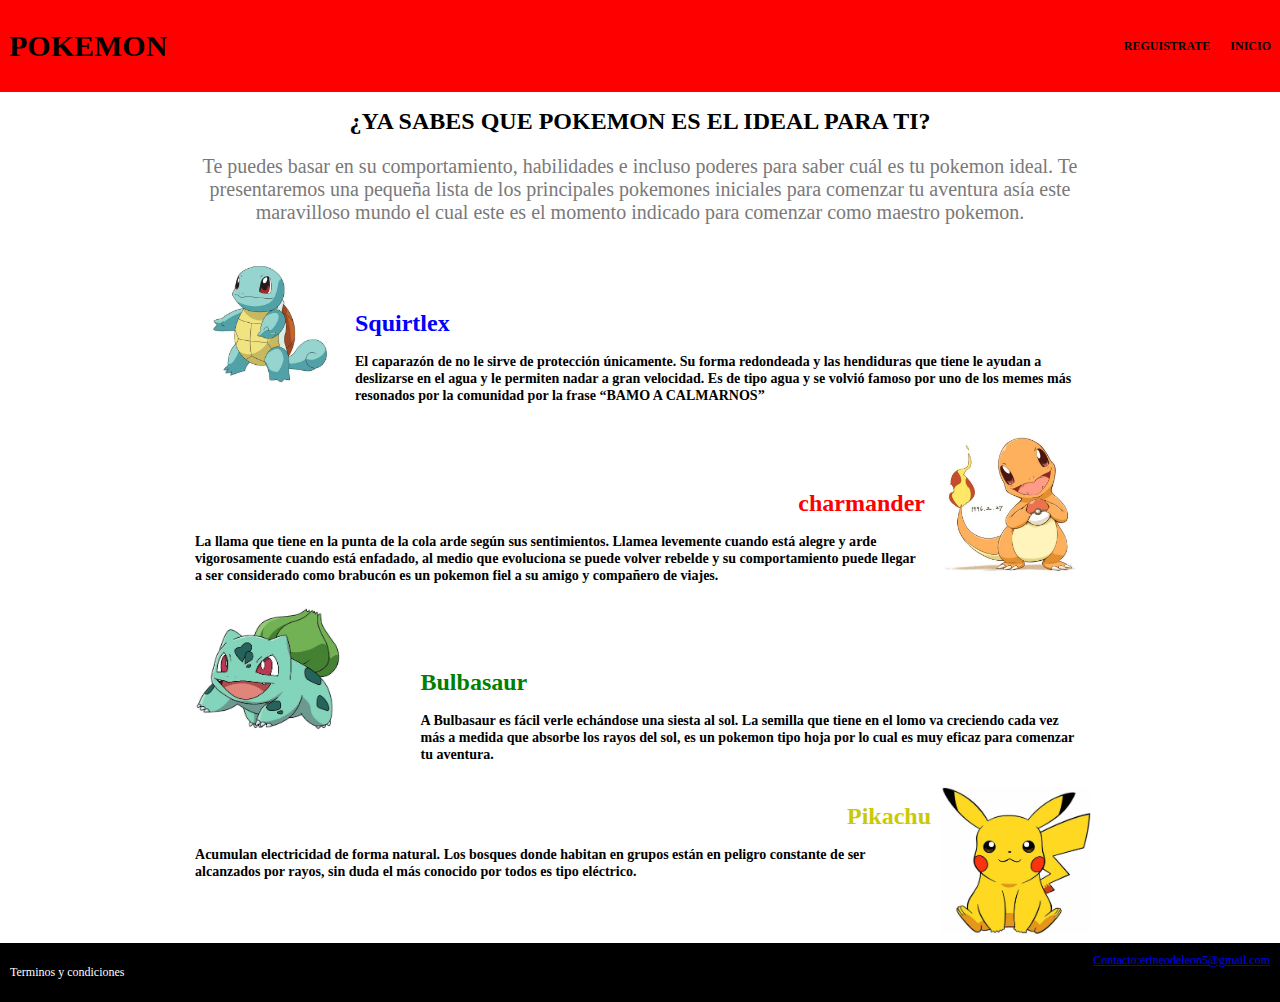
<file: cual_es_tu_pokemon.html>
<!DOCTYPE html>
<html lang="es">

<head>
    <meta charset="UTF-8">
    <meta name="viewport" content="width=device-width, initial-scale=1.0">
    <link rel="stylesheet" href="estilos/grid.css">
    <link rel="stylesheet" href="estilos/animation.css">
    <link rel="stylesheet" href="estilos/estilos.css">
    <title>TU POKEMON IDEAL</title>
</head>

<body class="cuerpo">
    <!--se empieza el nav-->
    <nav>
        <div class="titulo">
            <h1>POKEMON</h1>
        </div>
        <div class="nac_options">
            <ul>
                <li><a href="reguistrate.html"><b>REGUISTRATE</b></a></li>
                <li> <a href="index.html"><b>INICIO</b></a></li>
            </ul>
        </div>
    </nav>
    <!--aqui termina el nav-->
    <div class="container">
        <div class="Info">
            <h1>¿YA SABES QUE POKEMON ES EL IDEAL PARA TI?</h1>
            <p>Te puedes basar en su comportamiento, habilidades e incluso poderes para saber cuál es tu pokemon ideal. Te presentaremos una pequeña lista de los principales pokemones iniciales para comenzar tu aventura asía este maravilloso mundo el cual
                este es el momento indicado para comenzar como maestro pokemon.</p>
        </div>
        <div class="row">
            <div class="col8">
                <img src="imagenes/blanco.jpg" alt="">
            </div>
            <div class="col6">
                <br>
                <br>
                <br>
                <h1><b>Squirtle</b>x</h1>
                <h3>El caparazón de no le sirve de protección únicamente. Su forma redondeada y las hendiduras que tiene le ayudan a deslizarse en el agua y le permiten nadar a gran velocidad. Es de tipo agua y se volvió famoso por uno de los memes más resonados
                    por la comunidad por la frase “BAMO A CALMARNOS” </h3>
            </div>
        </div>
        <div class="row">
            <div class="col5">
                <br>
                <br>
                <br>
                <h1>charmander</h1>
                <h3>La llama que tiene en la punta de la cola arde según sus sentimientos. Llamea levemente cuando está alegre y arde vigorosamente cuando está enfadado, al medio que evoluciona se puede volver rebelde y su comportamiento puede llegar a ser
                    considerado como brabucón es un pokemon fiel a su amigo y compañero de viajes. </h3>
            </div>
            <div class="col7">
                <img src="imagenes/charmander.jpg" alt="">
            </div>
        </div>
        <div class="row">
            <div class="col3">
                <img src="imagenes/bulbasaur.jpg" alt="">
            </div>
            <div class="col9">
                <br>
                <br>
                <br>
                <h1>Bulbasaur</h1>
                <h3>A Bulbasaur es fácil verle echándose una siesta al sol. La semilla que tiene en el lomo va creciendo cada vez más a medida que absorbe los rayos del sol, es un pokemon tipo hoja por lo cual es muy eficaz para comenzar tu aventura. </h3>
            </div>
        </div>
        <div class="row">
            <div class="col10">
                <h1>Pikachu</h1>
                <h3>Acumulan electricidad de forma natural. Los bosques donde habitan en grupos están en peligro constante de ser alcanzados por rayos, sin duda el más conocido por todos es tipo eléctrico.</h3>
            </div>
            <div class="col2">
                <img src="imagenes/pikachu.jpg" alt="">

            </div>
        </div>

    </div>
    <!--pie de pagina-->
    <footer>
        <div>
            <p>Terminos y condiciones</p>

        </div>
        <div>
            <a href="mailton:Contacto:erineodeleon5@gmail.com">Contacto:erineodeleon5@gmail.com</a>
        </div>
    </footer>
</body>

</html>
</file>
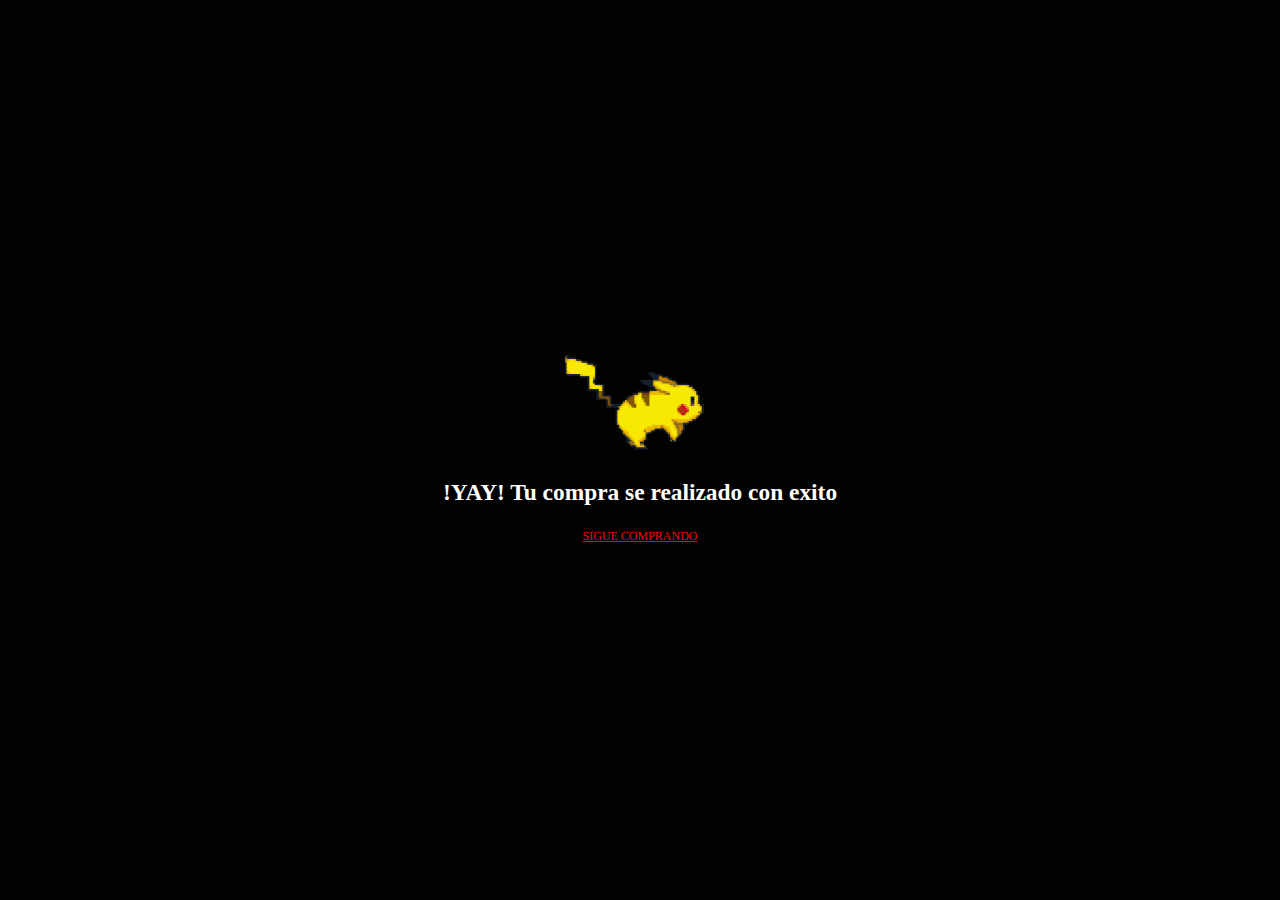
<file: exito.html>
<!DOCTYPE html>
<html lang="es">

<head>
    <meta charset="UTF-8">
    <meta name="viewport" content="width=device-width, initial-scale=1.0">
    <link rel="stylesheet" href="estilos/estilos.css">
    <link rel="stylesheet" href="estilos/animation.css">
    <link rel="stylesheet" href="estilos/paypal.css">
    <title>Exito</title>
</head>

<body>
    <div class="cont_pp">
        <img src="imagenes/pikachu-2.gif" alt="">
        <h3>!YAY! Tu compra se realizado con exito</h3>
        <p><a href="index.html">SIGUE COMPRANDO</a></p>
    </div>
</body>

</html>
</file>
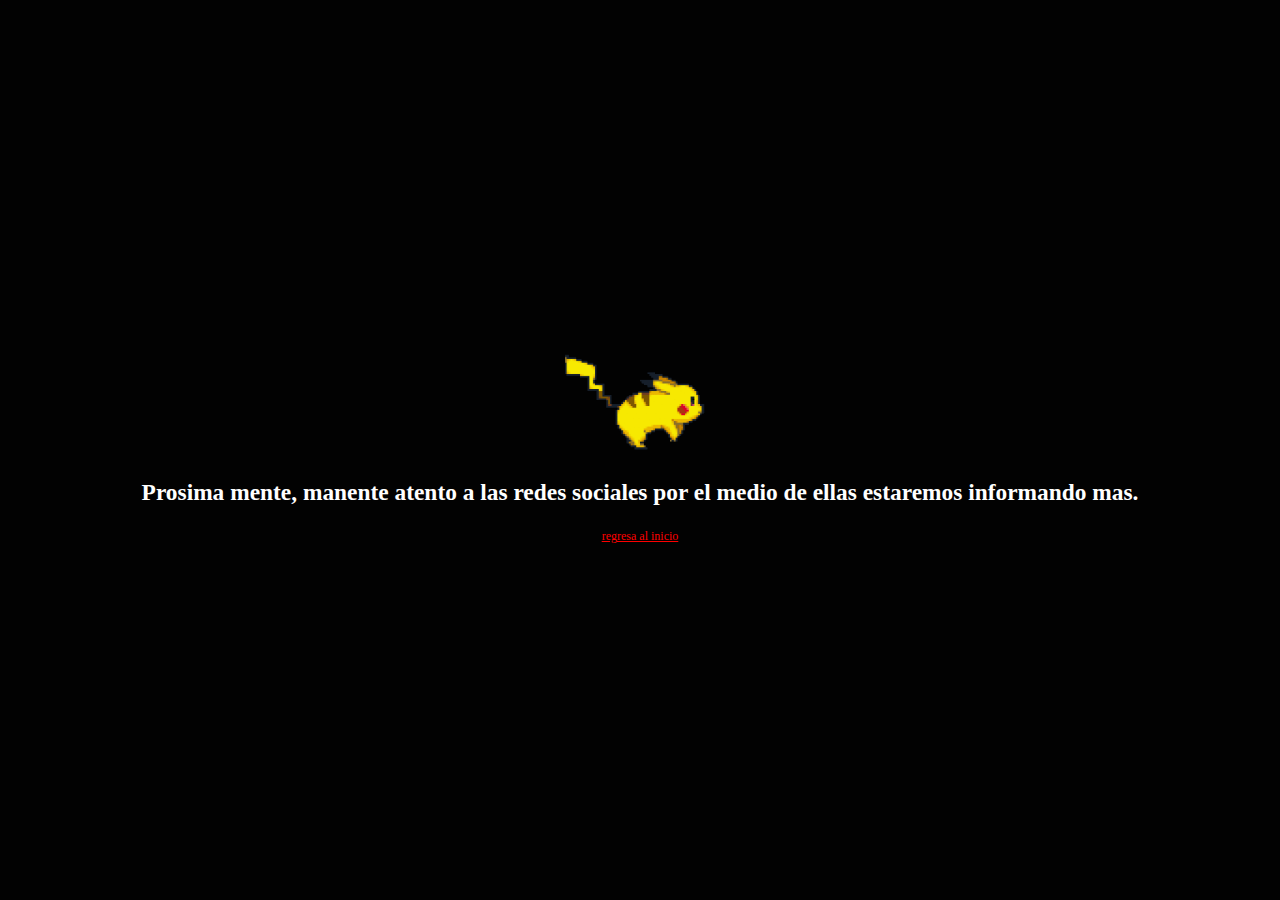
<file: falla.html>
<!DOCTYPE html>
<html lang="es">

<head>
    <meta charset="UTF-8">
    <meta name="viewport" content="width=device-width, initial-scale=1.0">
    <link rel="stylesheet" href="estilos/estilos.css">
    <link rel="stylesheet" href="estilos/animation.css">
    <link rel="stylesheet" href="estilos/paypal.css">
    <title>FALLA</title>
</head>

<body>
    <div class="cont_pp">
        <img src="imagenes/pikachu-2.gif" alt="">
        <h3>Prosima mente, manente atento a las redes sociales por el medio de ellas estaremos informando mas.</h3>
        <p><a href="index.html">regresa al inicio</a></p>
    </div>
</body>

</html>
</file>
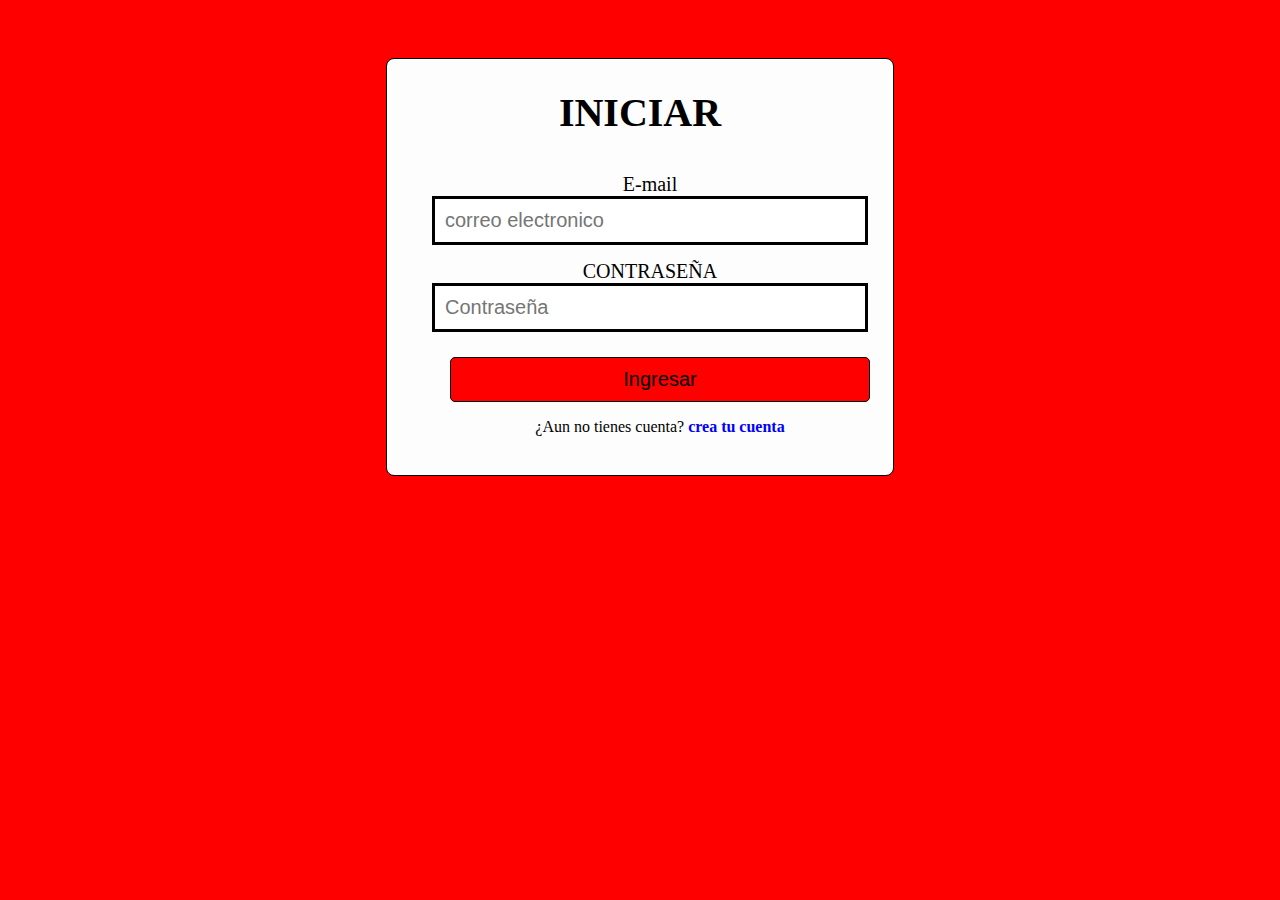
<file: iniciar.html>
<!DOCTYPE html>
<html lang="es">

<!DOCTYPE html>
<html lang="es">

<head>
    <meta charset="UTF-8">
    <meta name="viewport" content="width=device-width, initial-scale=1.0">
    <title>REGISTRATE</title>
    <link rel="stylesheet" href="estilos/reguistro.css">
</head>

<body>
    <form class="formulario">
        <h1>INICIAR</h1>
        <div class="contenedor">
            <div class="contenedor2">
                <label class="for" for="e-mail">E-mail</label>
                <br>
                <input type="text" placeholder="correo electronico" name="email" class="data">
            </div>
            <div class="contenedor2">
                <label for="password">CONTRASEÑA</label>
                <br>
                <input type="password" placeholder="Contraseña" name="password">
            </div>
            <div class="contenedor">
                <input type="submit" value="Ingresar" class="button">
                <p>¿Aun no tienes cuenta?
                    <a href="reguistrate.html" class="referencia">crea tu cuenta</a>
                </p>
            </div>
    </form>
</body>

</html>
</file>
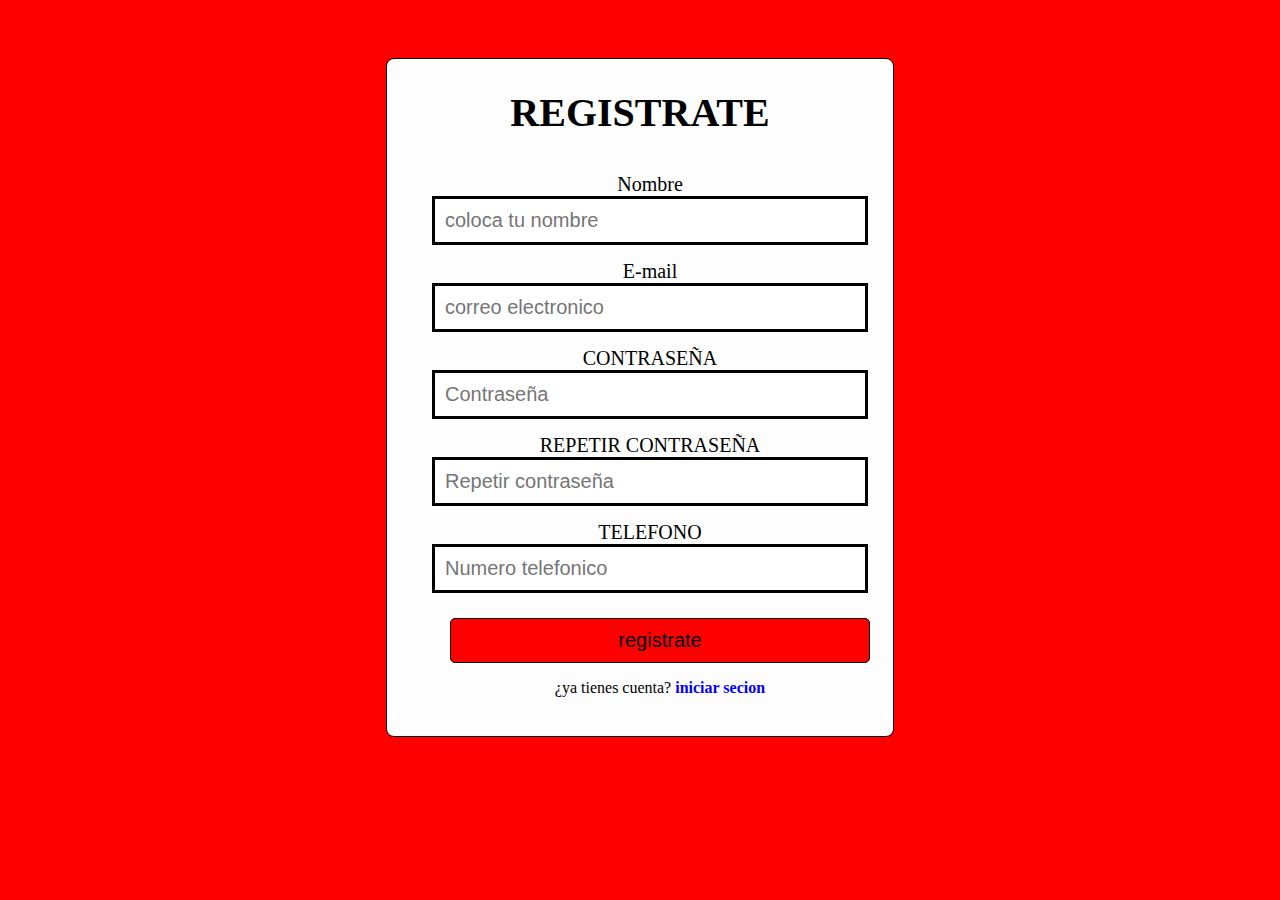
<file: reguistrate.html>
<!DOCTYPE html>
<html lang="es">

<!DOCTYPE html>
<html lang="es">

<head>
    <meta charset="UTF-8">
    <meta name="viewport" content="width=device-width, initial-scale=1.0">
    <title>REGISTRATE</title>
    <link rel="stylesheet" href="estilos/reguistro.css">
</head>

<body>
    <form class="formulario">
        <h1>REGISTRATE</h1>
        <div class="contenedor">
            <div class="contenedor2">
                <label class="for" for="name">Nombre</label>
                <br>
                <input type="text" placeholder="coloca tu nombre " name="name" class="data">
            </div>
            <div class="contenedor2">
                <label class="for" for="e-mail">E-mail</label>
                <br>
                <input type="text" placeholder="correo electronico" name="email" class="data">
            </div>
            <div class="contenedor2">
                <label for="password">CONTRASEÑA</label>
                <br>
                <input type="password" placeholder="Contraseña" name="password">
            </div>
            <div class="contenedor2">
                <label for="passwor_repit">REPETIR CONTRASEÑA</label>
                <br>
                <input type="password" placeholder="Repetir contraseña" name="passwor_repit">
            </div>
            <div class="contenedor2">
                <label for="tel">TELEFONO</label>
                <br>
                <input type="text" placeholder="Numero telefonico" name="tel">
            </div>
            <div class="contenedor">
                <input type="submit" value="registrate" class="button">
                <p>¿ya tienes cuenta?
                    <a href="iniciar.html" class="referencia">iniciar secion</a>
                </p>
            </div>
    </form>
</body>

</html>
</file>
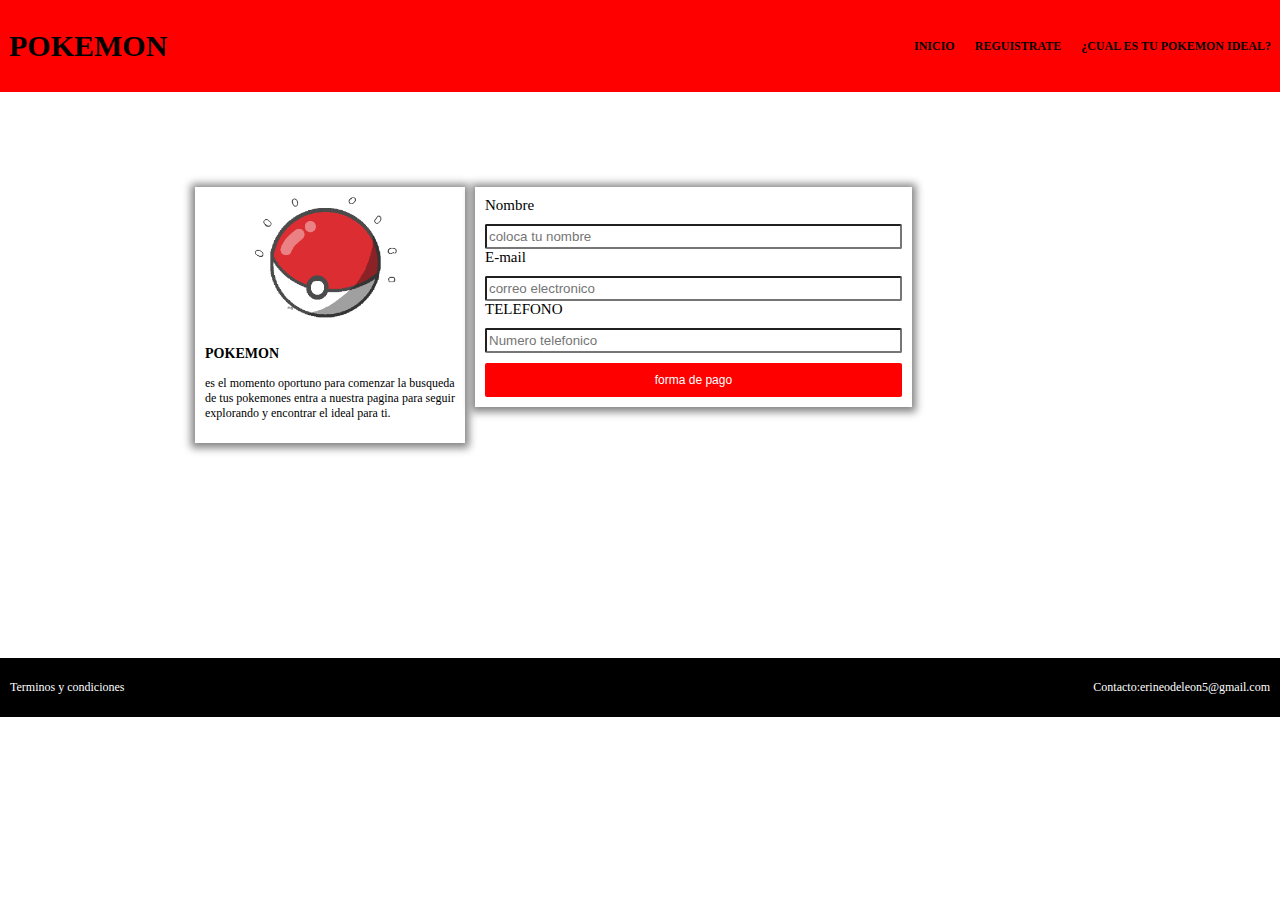
<file: venta.html>
<!DOCTYPE html>
<html lang="es">

<head>
    <meta charset="UTF-8">
    <meta name="viewport" content="width=device-width, initial-scale=1.0">
    <link rel="stylesheet" href="estilos/grid.css">
    <link rel="stylesheet" href="estilos/animation.css">
    <link rel="stylesheet" href="estilos/estilos.css">
    <title>POKEMON</title>
</head>

<body class="cuerpo">
    <!--se empieza el nav-->
    <nav>
        <div class="titulo">
            <h1>POKEMON</h1>
        </div>
        <div class="nac_options">
            <ul>
                <li><a href="index.html"><b> INICIO</b></a></li>
                <li><a href="reguistrate.html"><b>REGUISTRATE</b></a></li>
                <li> <a href="cual_es_tu_pokemon.html"><b>¿CUAL ES TU POKEMON IDEAL?</b></a></li>
            </ul>
        </div>
    </nav>
    <!--parte de ventas-->
    <br>
    <br>
    <br>
    <br>
    <br>
    <br>
    <div class="container">
        <div class="row">
            <div class="col8">
                <div class="forma_de_pago">
                    <div class="pago_imagen">
                        <center><img src="imagenes/source.gif" alt=""></center>
                    </div>
                    <h3>POKEMON</h3>
                    <p>es el momento oportuno para comenzar la busqueda de tus pokemones entra a nuestra pagina para seguir explorando y encontrar el ideal para ti.</p>
                </div>
            </div>
            <div class="col6">
                <div class="forma_de_pago">
                    <form action="https://www.paypal.com/cgi-bin/webscr?cmd=_s-xclick&hosted_button_id=SS3T3EC2DLZRN" method="POST">
                        <label class="for" for="name">Nombre</label>
                        <br>
                        <input type="text" placeholder="coloca tu nombre " name="name" class="data">
                        <label class="for" for="e-mail">E-mail</label>
                        <input type="text" placeholder="correo electronico" name="email" class="data">
                        <br>
                        <label class="for" for="tel">TELEFONO</label>
                        <input type="text" placeholder="Numero telefonico" name="phone" class="data">
                        <br>
                        <input type="Submit" class="main_button" name="submit" value="forma de pago">
                    </form>
                </div>
            </div>
        </div>
    </div>
    </div>
    <br>
    <br>
    <br>
    <br>
    <br>
    <br>
    <br>
    <br>
    <br>
    <br>
    <br>
    <br>
    <br>
    <br>
    <!--fin de parte de ventas-->
    <footer>
        <div>
            <p>Terminos y condiciones</p>

        </div>
        <div>
            <p>Contacto:erineodeleon5@gmail.com</p>
        </div>
    </footer>
</body>

</html>
</file>
<file: estilos/grid.css>
.row img {
    width: 150px;
}

.cuerpo {
    background-color: white;
    color: black;
    font-family: Cambria, Cochin, Georgia, Times, 'Times New Roman', serif;
}

.container {
    max-width: 900px;
    margin: auto;
}

.row {
    display: flex;
}

.col1 {
    width: 8%;
}

.col2 {
    width: 16%;
}

.col3 {
    width: 24%;
}

.col4 {
    width: 33%;
}

.col5 h1 {
    color: red;
    text-align: right;
}

.col6 h1 {
    color: blue;
}

.col7 {}

.col8 {
    width: 30%;
}

.col9 {
    width: 74%;
}

.col9 h1 {
    color: green;
}

.col10 {
    width: 83%;
}

.col10 h1 {
    color: rgb(201, 201, 7);
    text-align: right;
}

.col11 {
    width: 91%;
}

.col12 {
    width: 100%;
}

.col1,
.col2,
.col3,
.col4,
.col4,
.col5,
.col6,
.col7,
.col8,
.col9,
.col10,
.col11,
.col12 {
    padding: 5px;
}

@media (max-width: 900px) {
    .row {
        display: inherit;
    }
    .col1,
    .col2,
    .col3,
    .col4,
    .col4,
    .col5,
    .col6,
    .col7,
    .col8,
    .col9,
    .col10,
    .col11,
    .col12 {
        width: 100%;
    }
}


/*----texto de informacion---*/

.Info {
    text-align: center;
    width: 100%;
}

.Info p {
    font-size: 20px;
    color: rgb(122, 121, 121);
}
</file>
<file: estilos/animation.css>
.fadein {
    -webkit-animation-duration: 4s;
    animation-duration: 4s;
    animation-fill-mode: both;
    -webkit-animation-fill-mode: both;
    -webkit-animation-name: fadein;
    animation-name: fadein;
}

@keyframes fadein {
    from {
        opacity: 0;
    }
    to {
        opacity: 1;
    }
}

.fadeindown {
    -webkit-animation-duration: 20s;
    animation-duration: 1s;
    animation-fill-mode: both;
    -webkit-animation-fill-mode: both;
    -webkit-animation-name: fadeindown;
    animation-name: fadeindown;
}

@keyframes fadeindown {
    from {
        opacity: 0;
        -webkit-transform: translate3d(0, -100%, 0);
        transform: translate3d(0, -100%, 0);
    }
    to {
        opacity: 1;
        -webkit-transform: translate3d(0, 0, 0);
        transform: translate3d(0, 0, 0);
    }
}

.fadeinup {
    -webkit-animation-duration: 20s;
    animation-duration: 1s;
    animation-fill-mode: both;
    -webkit-animation-fill-mode: both;
    -webkit-animation-name: fadeinup;
    animation-name: fadeinup;
}

@keyframes fadeinup {
    from {
        opacity: 0;
        -webkit-transform: translate3d(0, 100%, 0);
        transform: translate3d(0, 100%, 0);
    }
    to {
        opacity: 1;
        -webkit-transform: translate3d(0, 0, 0);
        transform: translate3d(0, 0, 0);
    }
}
</file>
<file: estilos/estilos.css>
body {
    padding: 0px;
    margin: 0px;
    font-size: 12px;
    font-family: Cambria, Cochin, Georgia, Times, 'Times New Roman', serif;
    background-color: black;
    color: white;
}

.titulo {
    font-family: Cambria, Cochin, Georgia, Times, 'Times New Roman', serif;
    width: 10%;
    color: black;
    font-size: 15px;
}

.for {
    font-size: 15px;
    padding-bottom: 10px;
}

.data {
    margin-top: 10px;
    width: 100%;
    height: 25px;
    border-radius: 2px;
    box-sizing: border-box;
}

.forma_de_pago .main_button {
    margin-top: 10px;
    background-color: #ff0000;
    width: 100%;
    padding: 10px;
    color: white;
    border: none;
    cursor: pointer;
    border-radius: 2px;
}

p {
    font-size: 12px;
}

nav {
    display: flex;
    background-color: #ff0000;
    padding: 9px;
    color: rgb(248, 248, 248);
    justify-content: space-between;
    align-items: center;
}

nav ul {
    display: flex;
}

nav li {
    padding-left: 20px;
    list-style: none;
}

nav li a {
    color: rgb(2, 2, 2);
    text-decoration: none;
}

nav li a:hover {
    color: white;
}


/*--------------------main section*/

.products {
    background-color: white;
    height: 50%;
    background-size: cover;
    background-position: center top;
    padding: 15%;
    display: flex;
    color: black;
}

.product {
    padding: 50px;
}

.logo_poke {
    border-radius: 35px;
    width: 80px;
    border: solid black;
}

.products h1 {
    text-align: center;
}

.product .content {
    background-color: rgb(255, 255, 255);
    padding: 20px;
    box-shadow: 0px -1px 13px 4px black;
}

.img_conter {
    width: 50%;
    padding: 50px;
    text-align: center;
}

.content img {
    width: 100px;
}

.main_button {
    background-color: #ff0000;
    width: 100%;
    padding: 10px;
    font-size: 12px;
    color: white;
    border: none;
    cursor: pointer;
    border-radius: 2px;
}

.main_button a {
    color: white;
    text-decoration: none;
}

.main_button:hover {
    background-color: #a70303;
}


/*------venta--------*/

.forma_de_pago {
    background-color: white;
    box-shadow: 0px 1px 8px 4px rgb(133, 132, 132);
    padding: 10px;
}

.pago_imagen img {
    max-width: 150px;
    text-align: center;
    margin: auto;
    width: 100%;
}


/*-----pie de pagina-----*/

footer {
    font-family: Cambria, Cochin, Georgia, Times, 'Times New Roman', serif;
    display: flex;
    justify-content: space-between;
    padding: 10px;
    color: rgb(255, 255, 255);
    background-color: rgb(0, 0, 0);
}
</file>
<file: estilos/paypal.css>
body {
    background-color: rgb(2, 2, 2);
    text-align: center;
    color: white;
    display: flex;
    justify-content: center;
    align-items: center;
    height: 100vh;
    font-size: 20px;
}

.cont_pp a {
    color: red;
}

.cont_pp img {
    width: 150px;
}
</file>
<file: estilos/reguistro.css>
body {
    font-family: Cambria, Cochin, Georgia, Times, 'Times New Roman', serif;
    padding: 50px;
    box-sizing: border-box;
    background-color: rgb(255, 0, 0);
}

.contenedor {
    width: 100%;
    padding: 10px;
    text-align: center;
}

.contenedor .contenedor2 label {
    color: rgb(0, 0, 0);
    font-size: 20px;
}

.formulario {
    background-color: rgb(253, 253, 253);
    margin-top: 150px;
    padding: 3px;
    width: 500px;
    margin: auto;
    border-radius: 8px;
    border: solid 1px;
}

h1 {
    text-align: center;
    color: black;
    font-size: 40px;
}

input {
    font-size: 20px;
    width: 82%;
    padding: 10px;
    border: solid rgb(0, 0, 0);
}

.contenedor2 {
    margin-bottom: 15px;
}

.button {
    border: solid 1px;
    width: 84%;
    color: black;
    font-size: 20px;
    background-color: red;
    padding: 10px 15px;
    border-radius: 5px;
    cursor: pointer;
}

.button:hover {
    background: rgb(160, 6, 6);
}

p {
    text-align: center;
}

.referencia {
    text-decoration: none;
    color: blue;
    font-weight: 600;
}

.referencia:hover {
    color: black;
}

@media(min-width:768px)
</file>
